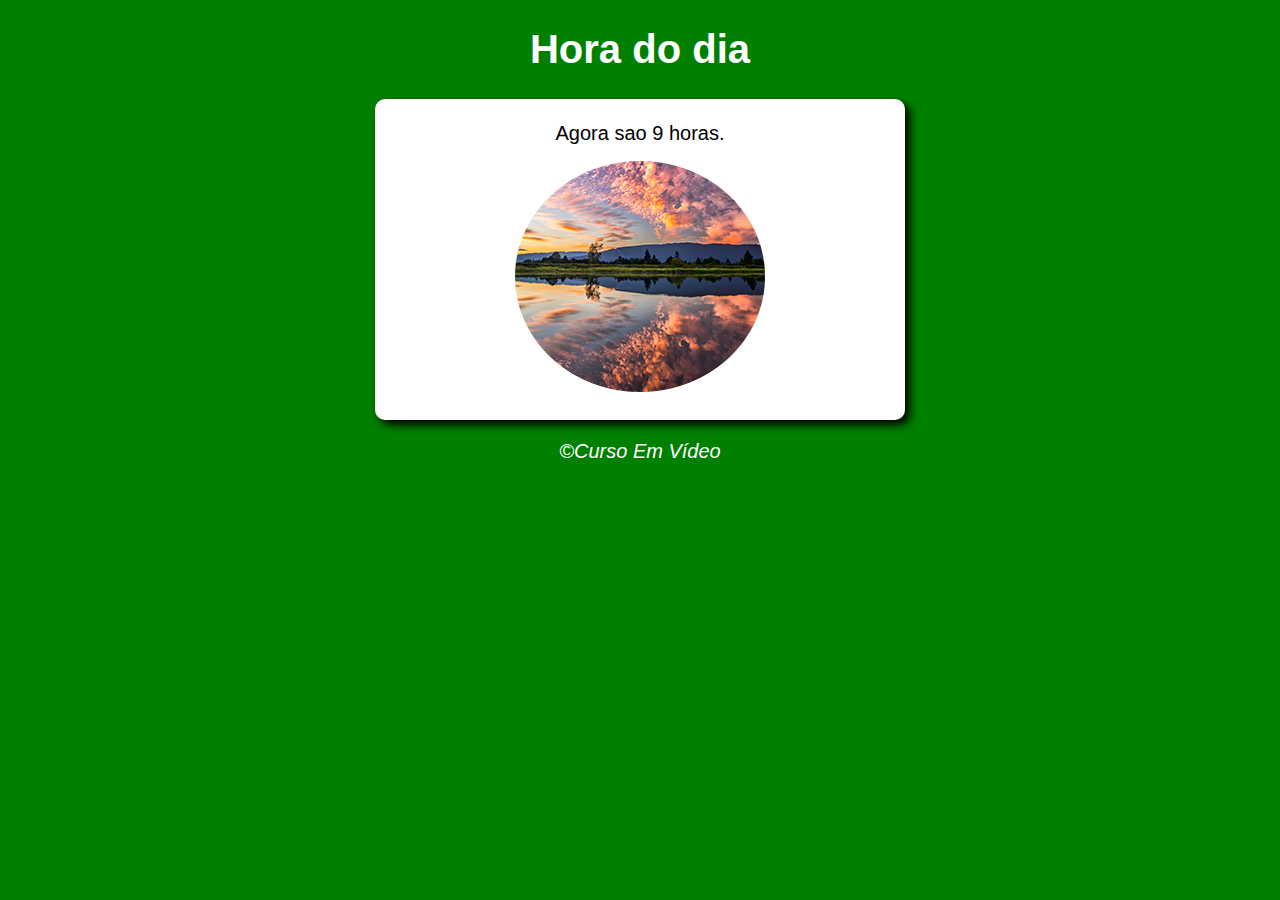
<file: exercicio-1/index.html>
<!DOCTYPE html>
<html lang="pt-br">
<head>
    <meta charset="UTF-8">
    <meta name="viewport" content="width=device-width, initial-scale=1.0">
    <title>Hora do dia</title>
    <link rel="stylesheet" href="style.css">
</head>
<body onload="carregar()">
    <header>
        <h1>Hora do dia</h1>
    </header>
    <section>
        <div id="msg">
            Aqui vai aparecer a hora
        </div>
        <div id="foto">
            <img id="imagem" src="./manha.png" alt="">
        </div>
    </section>
    <footer>
        <p> &copy;Curso Em Vídeo</p>
    </footer>
    <script src="script.js"></script>
</body>
</html>
</file>
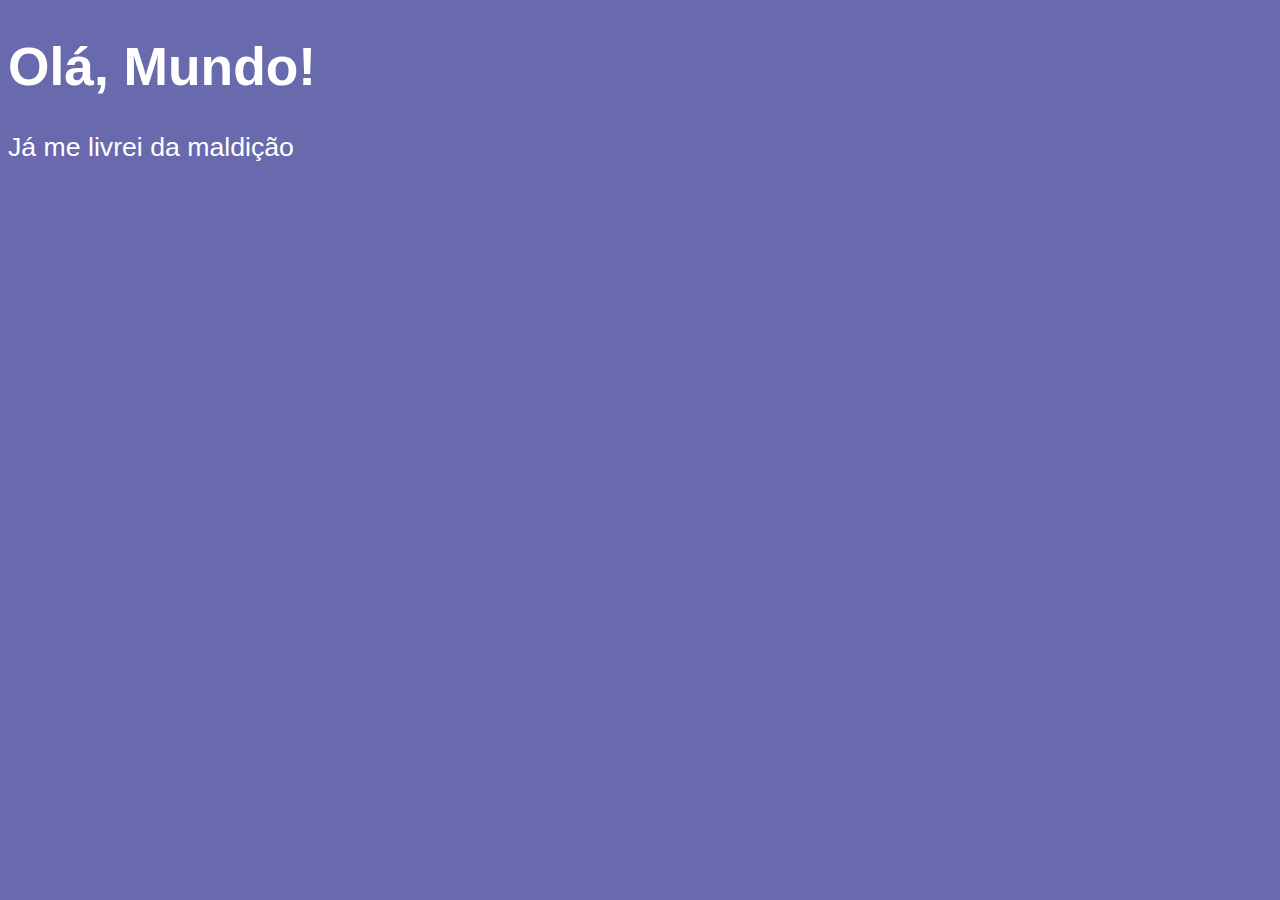
<file: aula04/ex001.html>
<!DOCTYPE html>
<html lang="pt-br">
<head>
    <meta charset="UTF-8">
    <meta name="viewport" content="width=device-width, initial-scale=1.0">
    <title>Java</title>
    <style>
        body{
            background-color: rgb(105, 105, 173);
            color: white;
            font: normal 20pt Arial;
        }
    </style>
</head>
<body>
    <h1>Olá, Mundo!</h1>
    <p>Já me livrei da maldição</p>
    <script>
        window.alert('Minha primeira mensagem!')
        window.confirm('Está gostando de JS?')
        window.prompt('Qual é o seu nome?')
    </script>
</body>
</html>
</file>
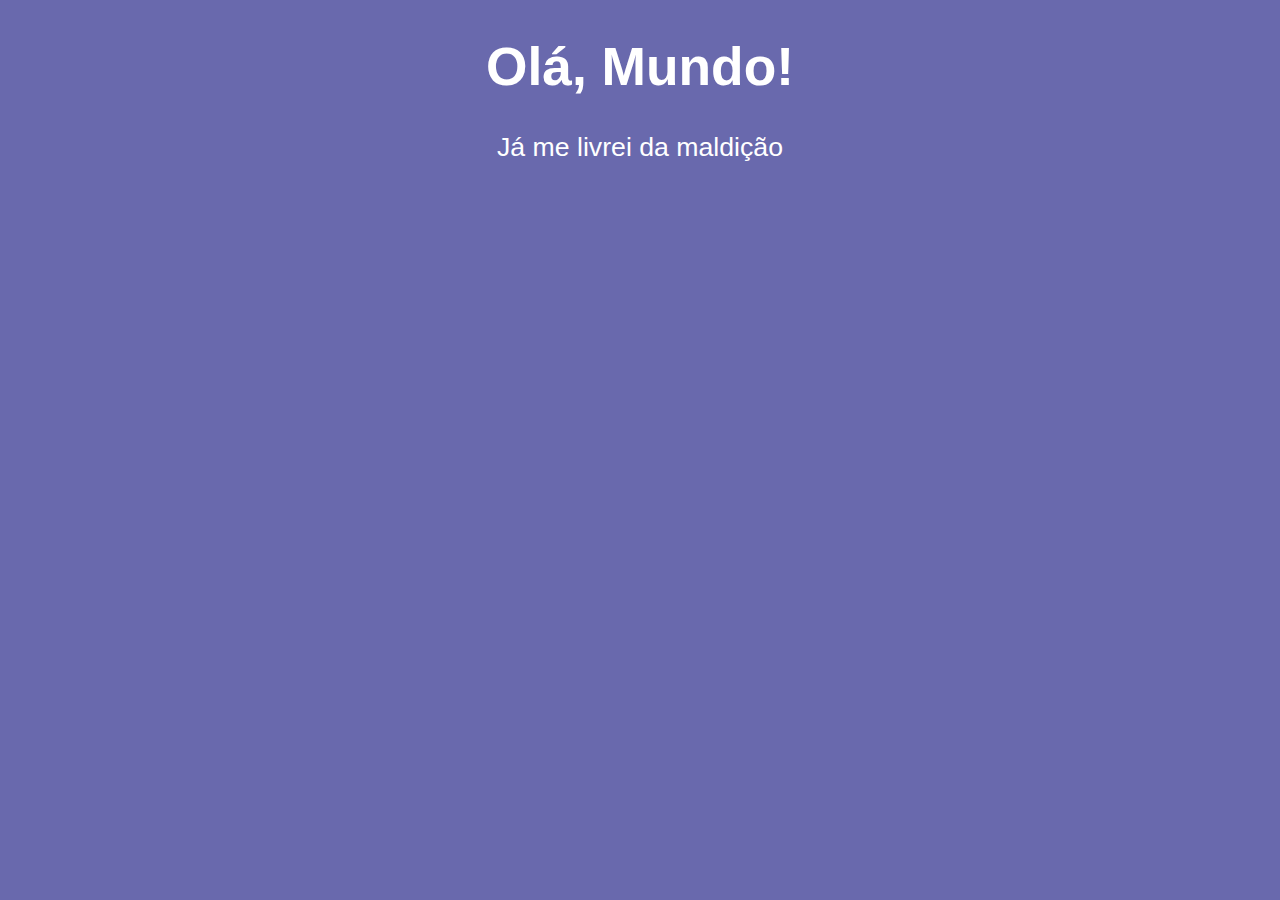
<file: aula06/ex002.html>
<!DOCTYPE html>
<html lang="pt-br">
<head>
    <meta charset="UTF-8">
    <meta name="viewport" content="width=device-width, initial-scale=1.0">
    <title>Java</title>
    <style>
        body{
            background-color: rgb(105, 105, 173);
            color: white;
            font: normal 20pt Arial;
            text-align: center;
        }
    </style>
</head>
<body>
    <h1>Olá, Mundo!</h1>
    <p>Já me livrei da maldição</p>
    <script>
        var nome = window.prompt('Qual é o seu nome?')
        window.alert('É um grande prazer em te conhecer, ' + nome)
    </script>
</body>
</html>
</file>
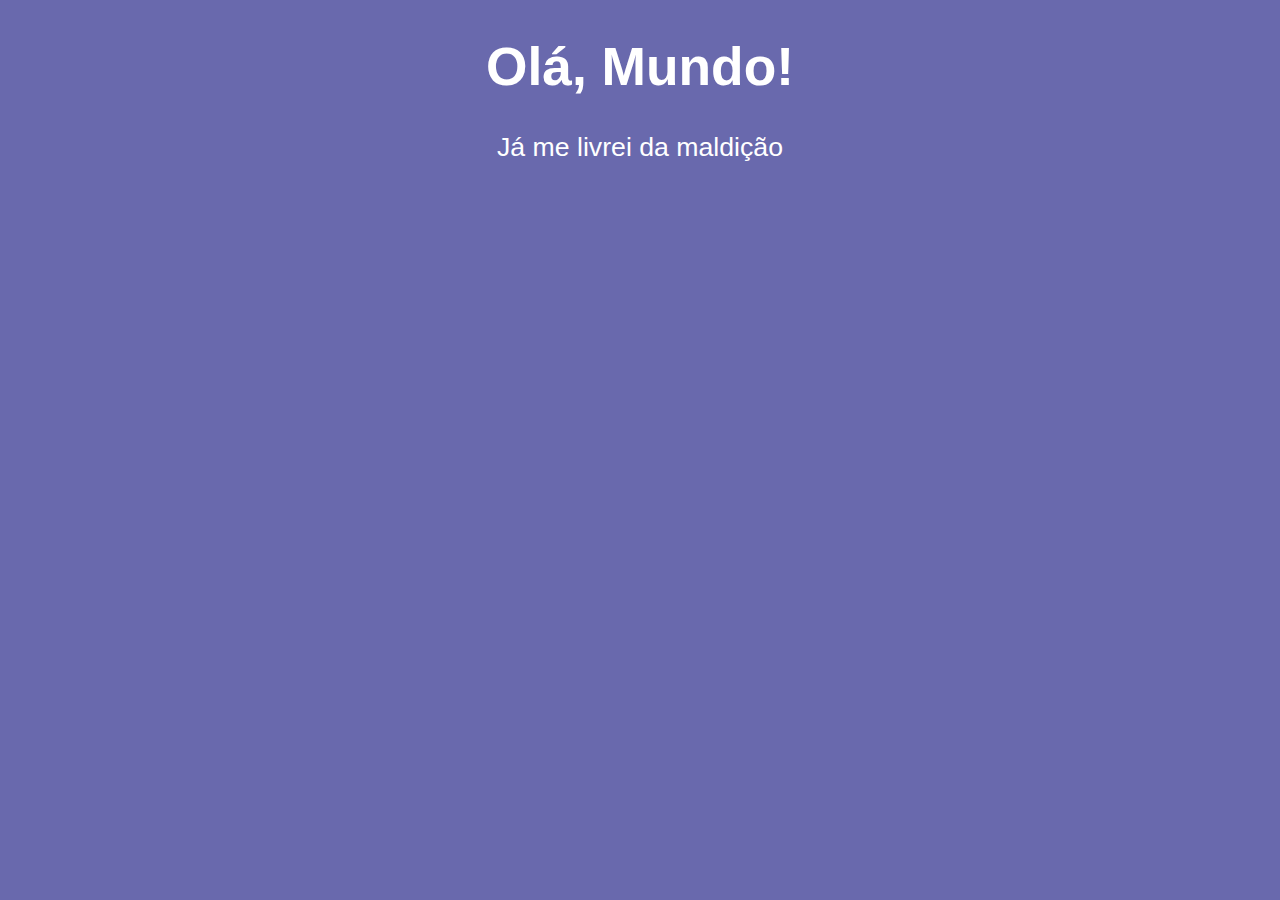
<file: aula06/ex003.html>
<!DOCTYPE html>
<html lang="pt-br">
<head>
    <meta charset="UTF-8">
    <meta name="viewport" content="width=device-width, initial-scale=1.0">
    <title>Java</title>
    <style>
        body{
            background-color: rgb(105, 105, 173);
            color: white;
            font: normal 20pt Arial;
            text-align: center;
        }
    </style>
</head>
<body>
    <h1>Olá, Mundo!</h1>
    <p>Já me livrei da maldição</p>
    <script>
        var n1 = Number(window.prompt('Digite um numero: '))
        var n2 = Number(window.prompt('Digite outro numero: '))
        var s = n1 + n2
        window.alert(`A soma entre ${n1} e ${n2} é igual a ${s}`)
    </script>
</body>
</html>
</file>
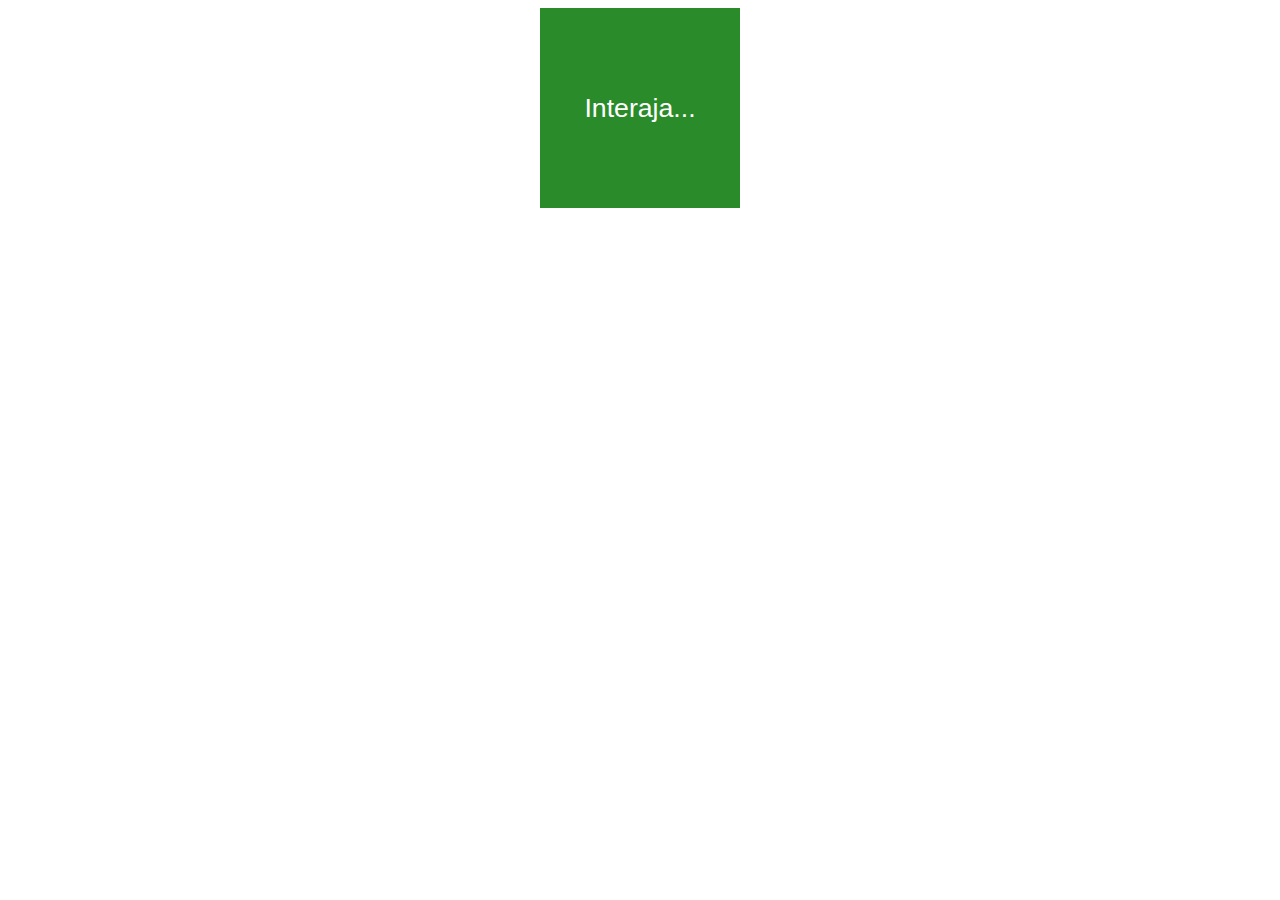
<file: aula09/ex005.html>
<!DOCTYPE html>
<html lang="pt-br">
<head>
    <meta charset="UTF-8">
    <meta name="viewport" content="width=device-width, initial-scale=1.0">
    <title>Primeiros passos com DOM</title>
    <style>
        div#area{
            font: normal 20pt Arial;
            background: rgb(42, 139, 42);
            color: white;
            width: 200px;
            height: 200px;
            line-height: 200px;
            text-align: center;
            margin: auto;
        }
    </style>
</head>
<body>
    <div id="area" onclick="clicar ()" onmouseenter="entrar()" onmouseout="sair()">
        Interaja...
    </div>

    <script>
        var a = window.document.getElementById('area')
        function clicar() {
            a.innerText = 'Clicou!'
            a.style.background = 'red'
        }

        function entrar () {
            a.innerText = 'Entrou!'
            a.style.background = 'green'
        }

        function sair() {
            a.innerText = 'Saiu!'
            a.style.background = 'blue'
        }
    </script>
</body>
</html>
</file>
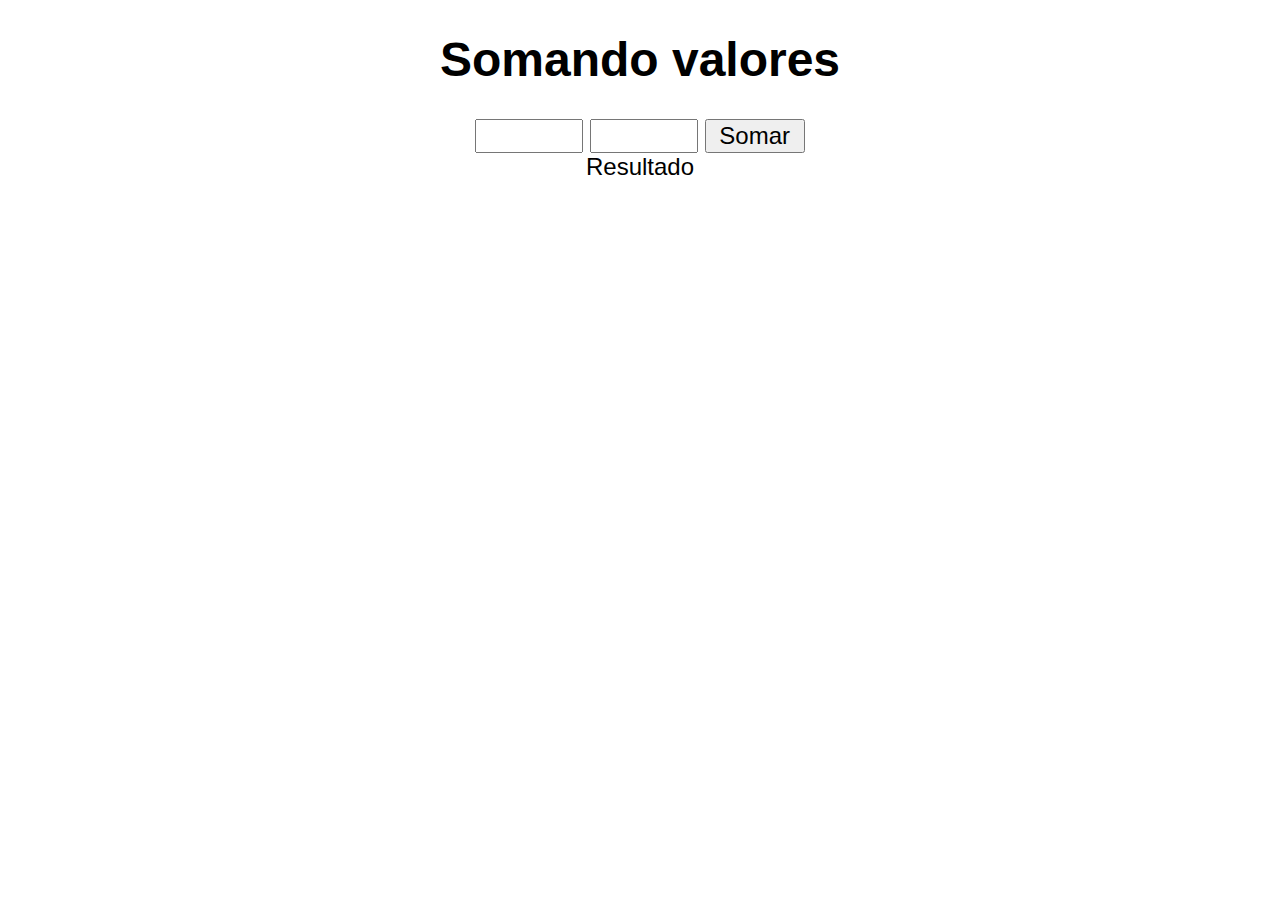
<file: aula09/ex006.html>
<!DOCTYPE html>
<html lang="pt-br">

<head>
    <meta charset="UTF-8">
    <meta name="viewport" content="width=device-width, initial-scale=1.0">
    <title>Somando</title>
    <style>
        body{
            font: normal 18pt Arial;
            text-align: center;
        }
        input {
            font: normal 18pt Arial;
            width: 100px;
            
        }
    </style>
</head>

<body>
    <h1>Somando valores</h1>
    <input type="number" name="txtn1" id="txtn1">
    <input type="number" name="txtn2" id="txtn2">
    <input type="button" value="Somar" onclick="somar()">
    <div id="res">Resultado</div>

    <script>
        function somar() {
            var tn1 = window.document.getElementById('txtn1')
            var tn2 = window.document.querySelector('input#txtn2')
            var res = window.document.getElementById('res')
            var n1 = Number(tn1.value)
            var n2 = Number(tn2.value)
            var s = n1 + n2
            res.innerHTML = `A soma entre ${n1} e ${n2} é igual a <strong>${s}</strong>`
        }
    </script>

</body>

</html>
</file>
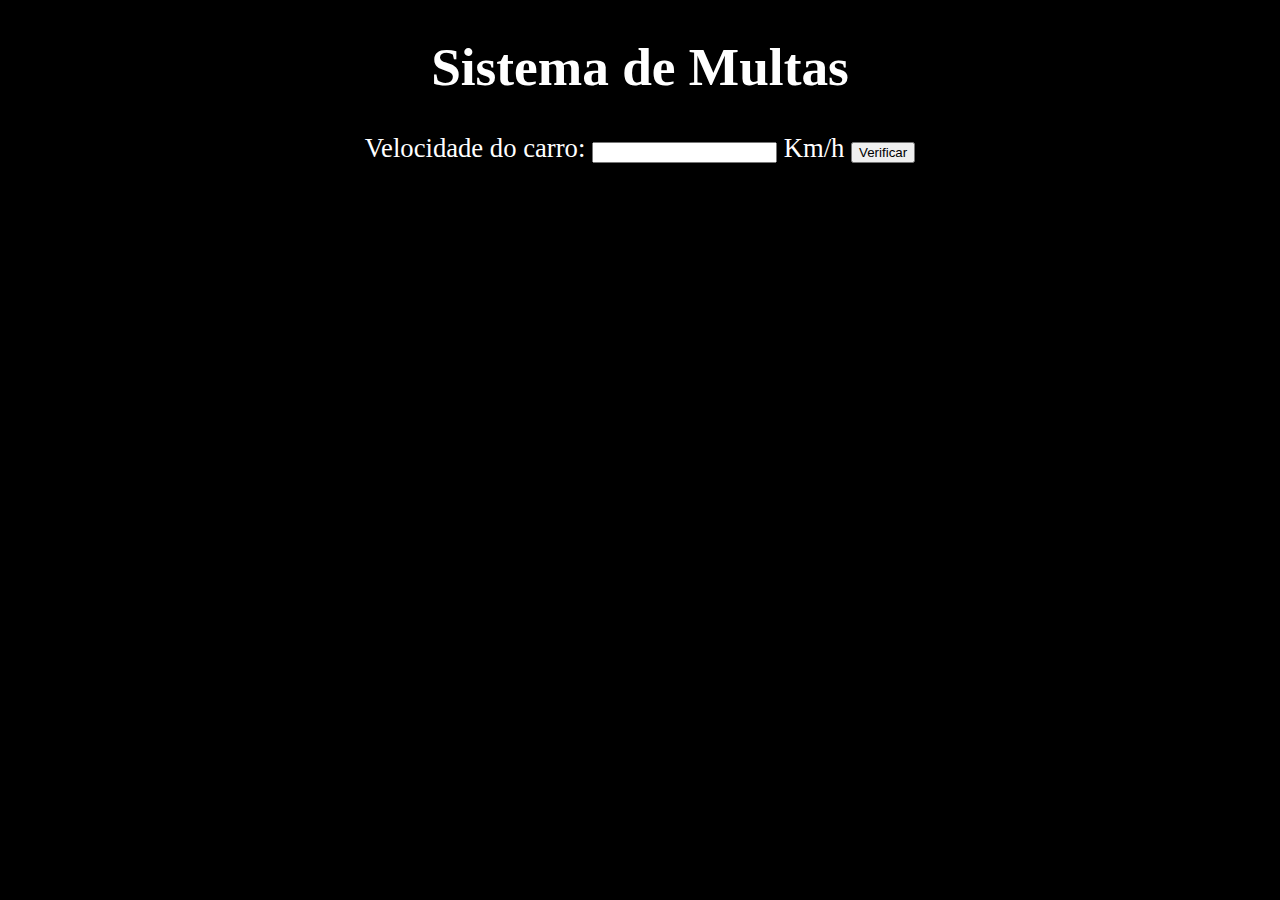
<file: aula11/ex010.html>
<!DOCTYPE html>
<html lang="en">
<head>
    <meta charset="UTF-8">
    <meta name="viewport" content="width=device-width, initial-scale=1.0">
    <title>Detran</title>
    <style>
        body{
            background-color: black;
            font: 20pt normal;
            color: white;
            text-align: center;
        }
    </style>
</head>
<body>
    <h1>Sistema de Multas</h1>
    Velocidade do carro: <input type="number" name="txtvel" id="txtvel"> Km/h
    <input type="button" value="Verificar" onclick="calcular()">
    <div id="res">

    </div>
    <script>
        function calcular(){
            var txtv = window.document.querySelector('input#txtvel')
            var res = window.document.querySelector('div#res')
            var vel = Number(txtv.value)
            res.innerHTML = `<p>Sua velocidade é de <strong>${vel}</strong> Km/h</p>`
            res.innerHTML += `<p>Dirija sempre com cinto de segurança!</p>`
        }
    </script>
</body>
</html>
</file>
<file: exercicio-1/style.css>
header{
    color: white;
    text-align: center;
}

body {
    background: rgb(70, 142, 241);
    font: normal 15pt Arial;
}

section{
    background: white;
    border-radius: 10px;
    padding: 15px;
    width: 500px;
    margin: auto;
    box-shadow: 5px 5px 10px black;
}

footer{
    color: white;
    text-align: center;
    font-style: italic;
}

div {
    text-align: center;
    padding: 8px;
}
</file>
